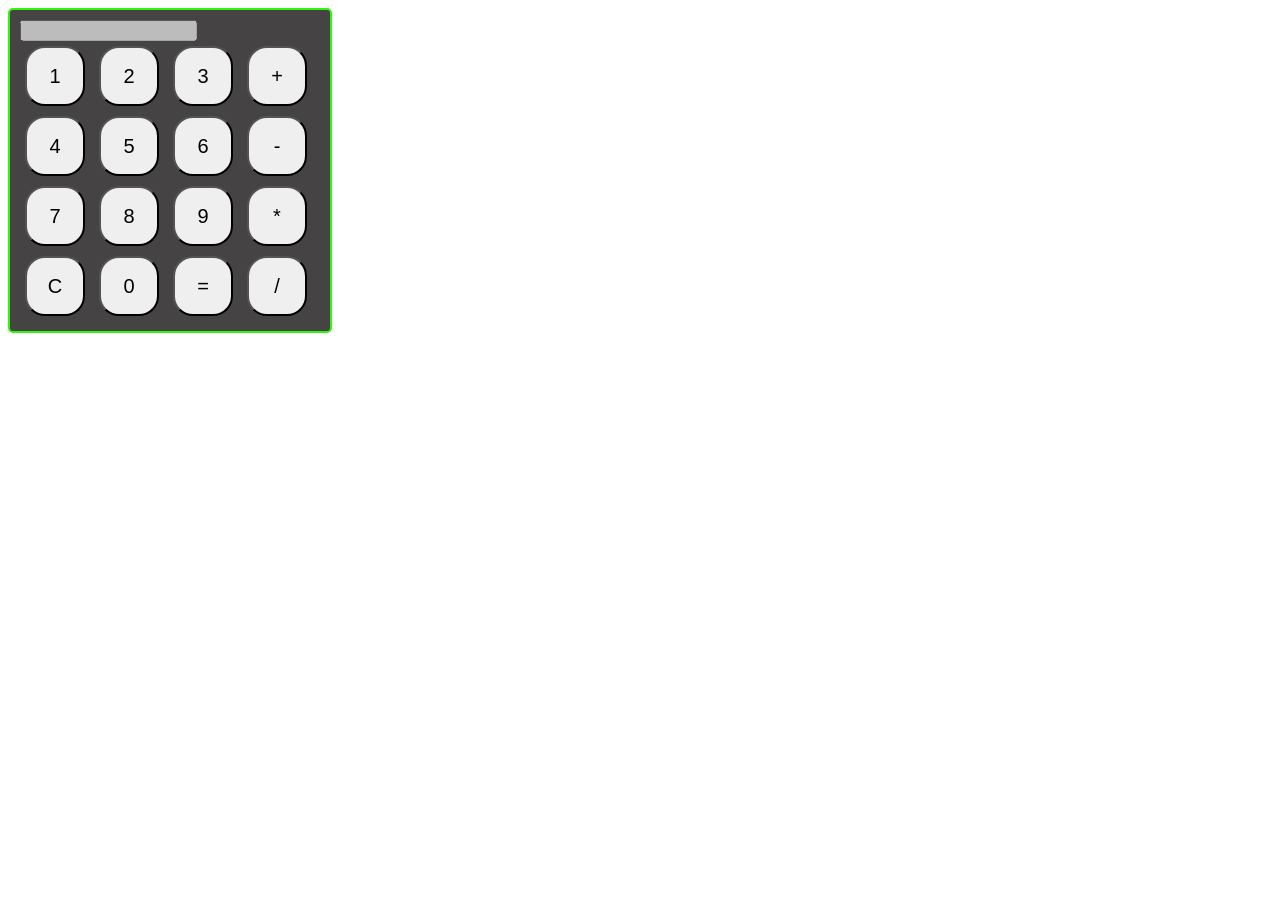
<file: calculadora/calculadora.html>
<!DOCTYPE html>
<html lang="en">
<head>
    <meta charset="UTF-8">
    <meta name="viewport" content="width=device-width, initial-scale=1.0">
    <title>Document</title>
    <link rel="stylesheet" href="styles.css">
</head>
<body>
    <div class="calculadora">
        <input type="text" id="pantalla" disabled>
        <br>
        <input type="button" value="1" onclick="agregarPantalla('1')">
        <input type="button" value="2" onclick="agregarPantalla('2')">
        <input type="button" value="3" onclick="agregarPantalla('3')">
        <input type="button" value="+" onclick="agregarPantalla('+')">
        <br>
        <input type="button" value="4" onclick="agregarPantalla('4')">
        <input type="button" value="5" onclick="agregarPantalla('5')">
        <input type="button" value="6" onclick="agregarPantalla('6')">
        <input type="button" value="-" onclick="agregarPantalla('-')">
        <br>
        <input type="button" value="7" onclick="agregarPantalla('7')">
        <input type="button" value="8" onclick="agregarPantalla('8')">
        <input type="button" value="9" onclick="agregarPantalla('9')">
        <input type="button" value="*" onclick="agregarPantalla('*')">
        <br>
        <input type="button" value="C" onclick="limpiarPantalla()">
        <input type="button" value="0" onclick="agregarPantalla('0')">
        <input type="button" value="=" onclick="calcular()">
        <input type="button" value="/" onclick="agregarPantalla('/')">


    </div>
</body>
<script src="calculadora.js"></script>
</html>
</file>
<file: calculadora/styles.css>
.calculadora{
    width: 300px;
    margin: 50 px auto;
    border: 2px solid rgb(46, 248, 10);
    padding: 10px;
    border-radius: 5px;
    background-color: rgb(69, 67, 67);
    
}

input[type ="button"] {
    width: 60px;
    height: 60px;
    margin: 5px;
    font-size: 20px;
    border-radius: 20px;
    cursor: pointer;

}
</file>
